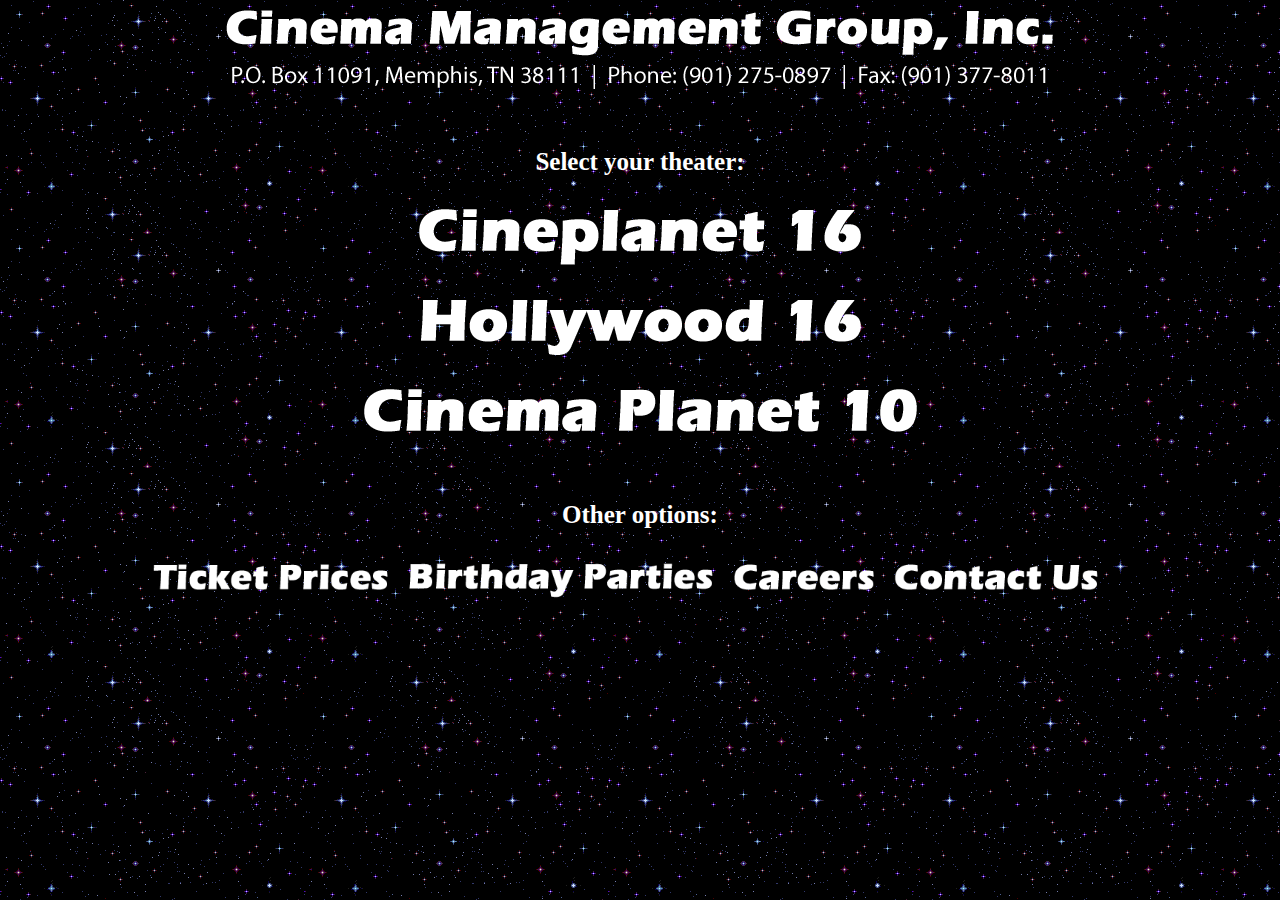
<file: index.html>
<!DOCTYPE html>
<!--Author: Ronak Dave-->
<head>
    <title>Home - My Cinema Times</title>
    <link href="home.css" rel="stylesheet" type="text/css"/>
</head>

<body>

  <div class="banner">
    <a href="/"><img src="images/banner.png" /></a>
  </div>

  <div class="navText">
    Select your theater:
  </div>

  <div class="navTop">
    <a title="Cineplanet 16" href="cineplanet16.html"><img src="images/nav_full_cp16.png" /></a>
  </div>

  <div class="navTop">
    <a title="Hollywood 16" href="hollywood16.html"><img src="images/nav_full_hw16.png" /></a>
  </div>
  <div class="navBot">
    <a title="Cinema Planet 10" href="cinemaplanet10.html"><img src="images/nav_full_cp10.png" /></a>
  </div>

  <div class="navText">
    Other options:
  </div>

  <div class="nav">
    <div class="navimgs">
      <a title="Ticket Prices" href="ticket.html"><img class="navimgs" src="images/nav_ticket.png" /></a>
    </div>
    <div class="navimgs">
      <a title="Birthday Parties" href="birthday.html"><img class="navimgs" src="images/nav_birthday.png" /></a>
    </div>
    <div class="navimgs">
      <a title="Careers" href="careers.html"><img class="navimgs" src="images/nav_career.png" /></a>
    </div>
    <div class="navimgs">
      <a title="Contact Us" href="contact.html"><img class="navimgs" src="images/nav_contact.png" /></a>
    </div>
  </div>



</body>
</file>
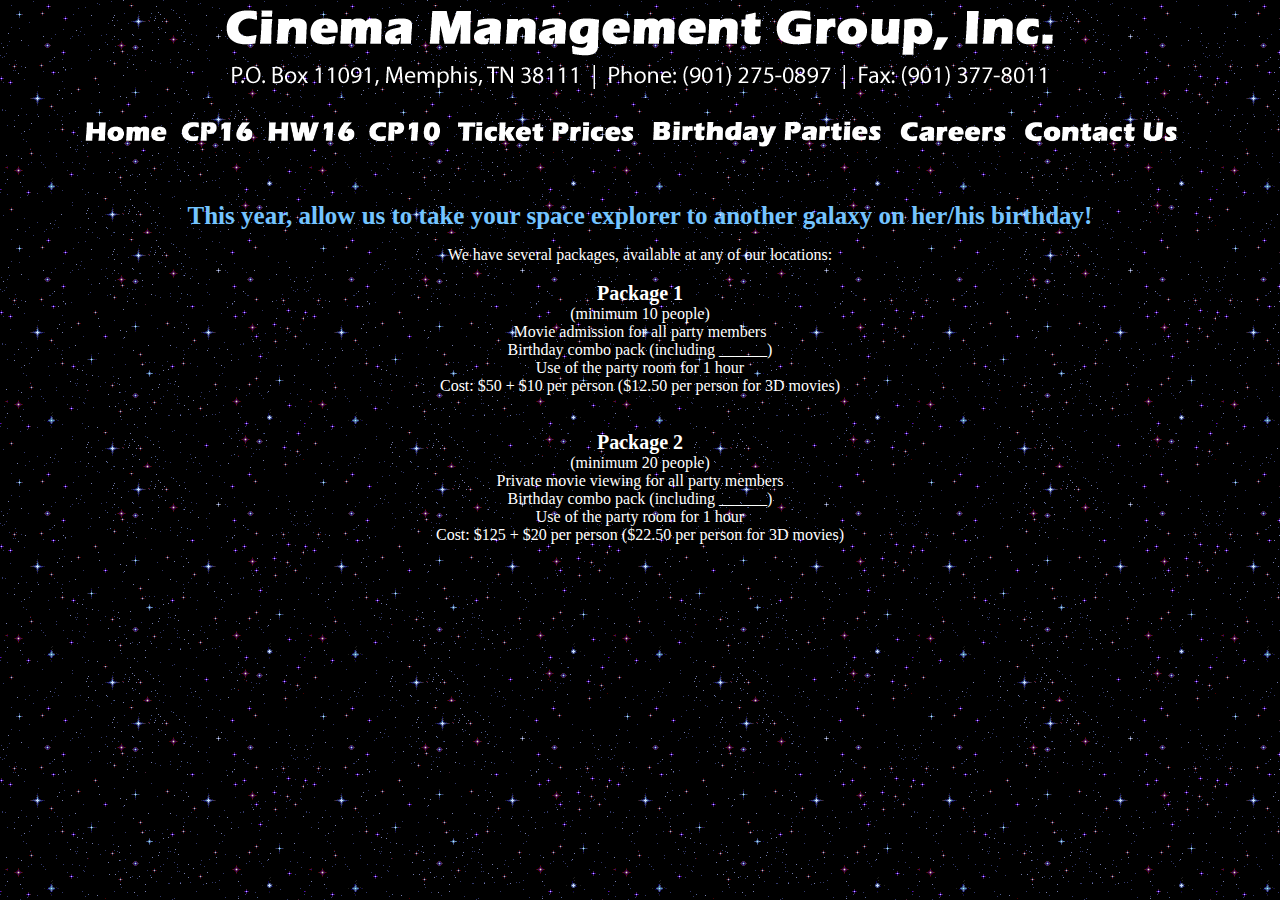
<file: birthday.html>
<!DOCTYPE html>
<!--Author: Ronak Dave-->
<head>
    <title>Birthdays - My Cinema Times</title>
    <link href="bday.css" rel="stylesheet" type="text/css"/>
</head>

<body>

  <div class="banner">
    <a href="/"><img src="images/banner.png" /></a>
  </div>

  <div class="nav">
    <div class="navimgs">
      <a title="Home" href="index.html"><img class="navimgs" src="images/nav_index.png" /></a>
    </div>
    <div class="navimgs">
      <a title="Cineplanet 16" href="cineplanet16.html"><img class="navimgs" src="images/nav_cp16.png" /></a>
    </div>
    <div class="navimgs">
      <a title="Hollywood 16" href="hollywood16.html"><img class="navimgs" src="images/nav_hw16.png" /></a>
    </div>
    <div class="navimgs">
      <a title="Cinema Planet 10" href="cinemaplanet10.html"><img class="navimgs" src="images/nav_cp10.png" /></a>
    </div>
    <div class="navimgs">
      <a title="Ticket Prices" href="ticket.html"><img class="navimgs" src="images/nav_ticket.png" /></a>
    </div>
    <div class="navimgs">
      <a title="Birthday Parties" href="birthday.html"><img class="navimgs" src="images/nav_birthday.png" /></a>
    </div>
    <div class="navimgs">
      <a title="Careers" href="careers.html"><img class="navimgs" src="images/nav_career.png" /></a>
    </div>
    <div class="navimgs">
      <a title="Contact Us" href="contact.html"><img class="navimgs" src="images/nav_contact.png" /></a>
    </div>
  </div>

  <div class="text">
    <p><span style="color:#74c4ff; font-size:25px; font-weight:bold">This year, allow us to take your space explorer to another galaxy on her/his birthday!</span></p>
    We have several packages, available at any of our locations:</br></br>
    <span style="font-size:20px"><b>Package 1</b></span></br>
    (minimum 10 people)</br>
    Movie admission for all party members</br>
    Birthday combo pack (including ______)</br>
    Use of the party room for 1 hour</br>
    Cost: $50 + $10 per person ($12.50 per person for 3D movies)</br>
  </br>
  </br>
    <span style="font-size:20px"><b>Package 2</b></span></br>
    (minimum 20 people)</br>
    Private movie viewing for all party members</br>
    Birthday combo pack (including ______)</br>
    Use of the party room for 1 hour</br>
    Cost: $125 + $20 per person ($22.50 per person for 3D movies)
  </div>

</body>
</file>
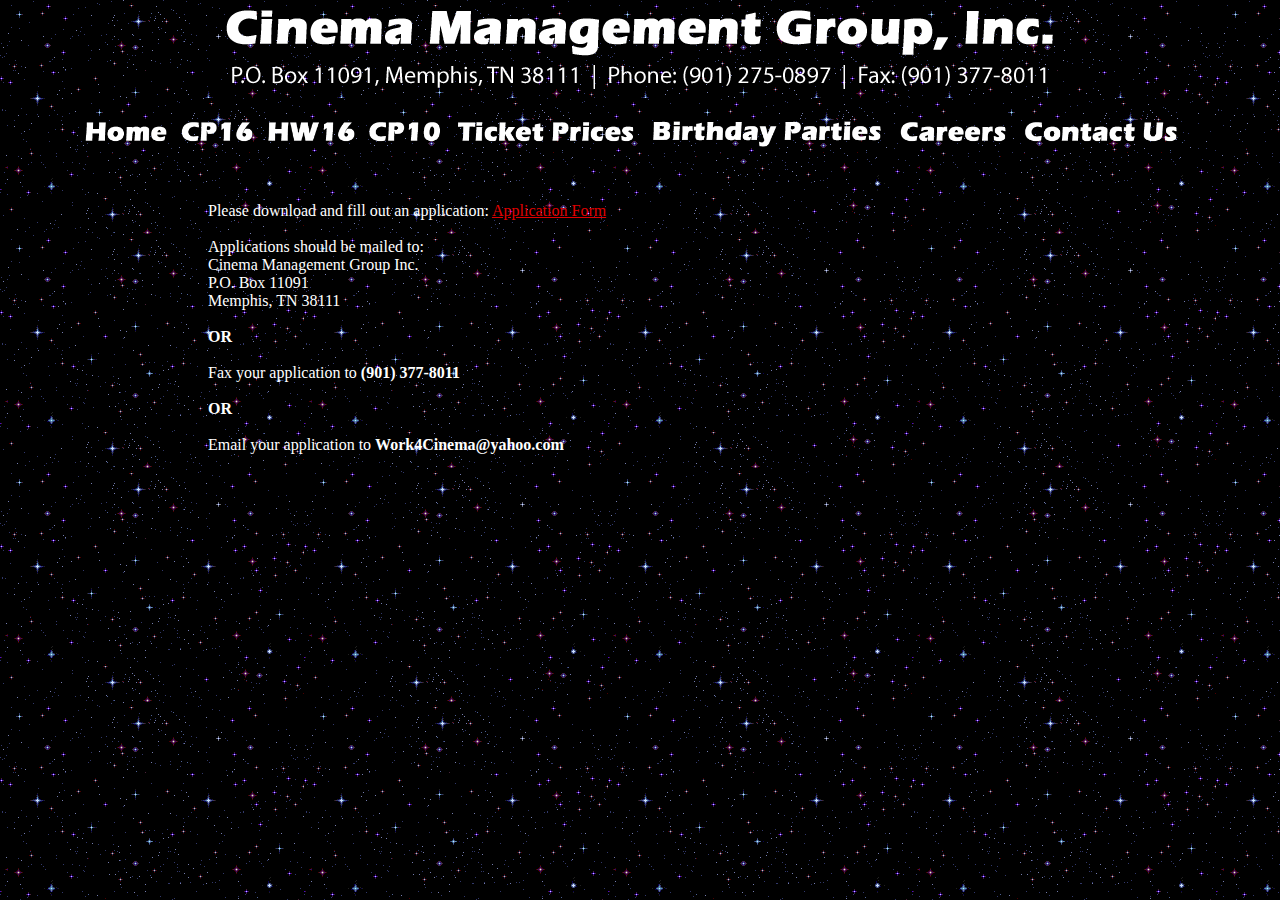
<file: careers.html>
<!DOCTYPE html>
<!--Author: Ronak Dave-->
<head>
    <title>Careers - My Cinema Times</title>
    <link href="careers.css" rel="stylesheet" type="text/css"/>
</head>

<body>

  <div class="banner">
    <a href="/"><img src="images/banner.png" /></a>
  </div>

  <div class="nav">
    <div class="navimgs">
      <a title="Home" href="index.html"><img class="navimgs" src="images/nav_index.png" /></a>
    </div>
    <div class="navimgs">
      <a title="Cineplanet 16" href="cineplanet16.html"><img class="navimgs" src="images/nav_cp16.png" /></a>
    </div>
    <div class="navimgs">
      <a title="Hollywood 16" href="hollywood16.html"><img class="navimgs" src="images/nav_hw16.png" /></a>
    </div>
    <div class="navimgs">
      <a title="Cinema Planet 10" href="cinemaplanet10.html"><img class="navimgs" src="images/nav_cp10.png" /></a>
    </div>
    <div class="navimgs">
      <a title="Ticket Prices" href="ticket.html"><img class="navimgs" src="images/nav_ticket.png" /></a>
    </div>
    <div class="navimgs">
      <a title="Birthday Parties" href="birthday.html"><img class="navimgs" src="images/nav_birthday.png" /></a>
    </div>
    <div class="navimgs">
      <a title="Careers" href="careers.html"><img class="navimgs" src="images/nav_career.png" /></a>
    </div>
    <div class="navimgs">
      <a title="Contact Us" href="contact.html"><img class="navimgs" src="images/nav_contact.png" /></a>
    </div>
  </div>

  <div class="text">
    Please download and fill out an application: <a href="files/application.pdf">Application Form</a></br></br>
    Applications should be mailed to: </br>
    Cinema Management Group Inc.</br>
    P.O. Box 11091</br>
    Memphis, TN 38111</br>
  </br>
    <b>OR</b></br>
  </br>
    Fax your application to <b>(901) 377-8011</b></br>
  </br>
    <b>OR</b></br>
  </br>
    Email your application to <b>Work4Cinema@yahoo.com</b></br>
  </div>

</body>
</file>
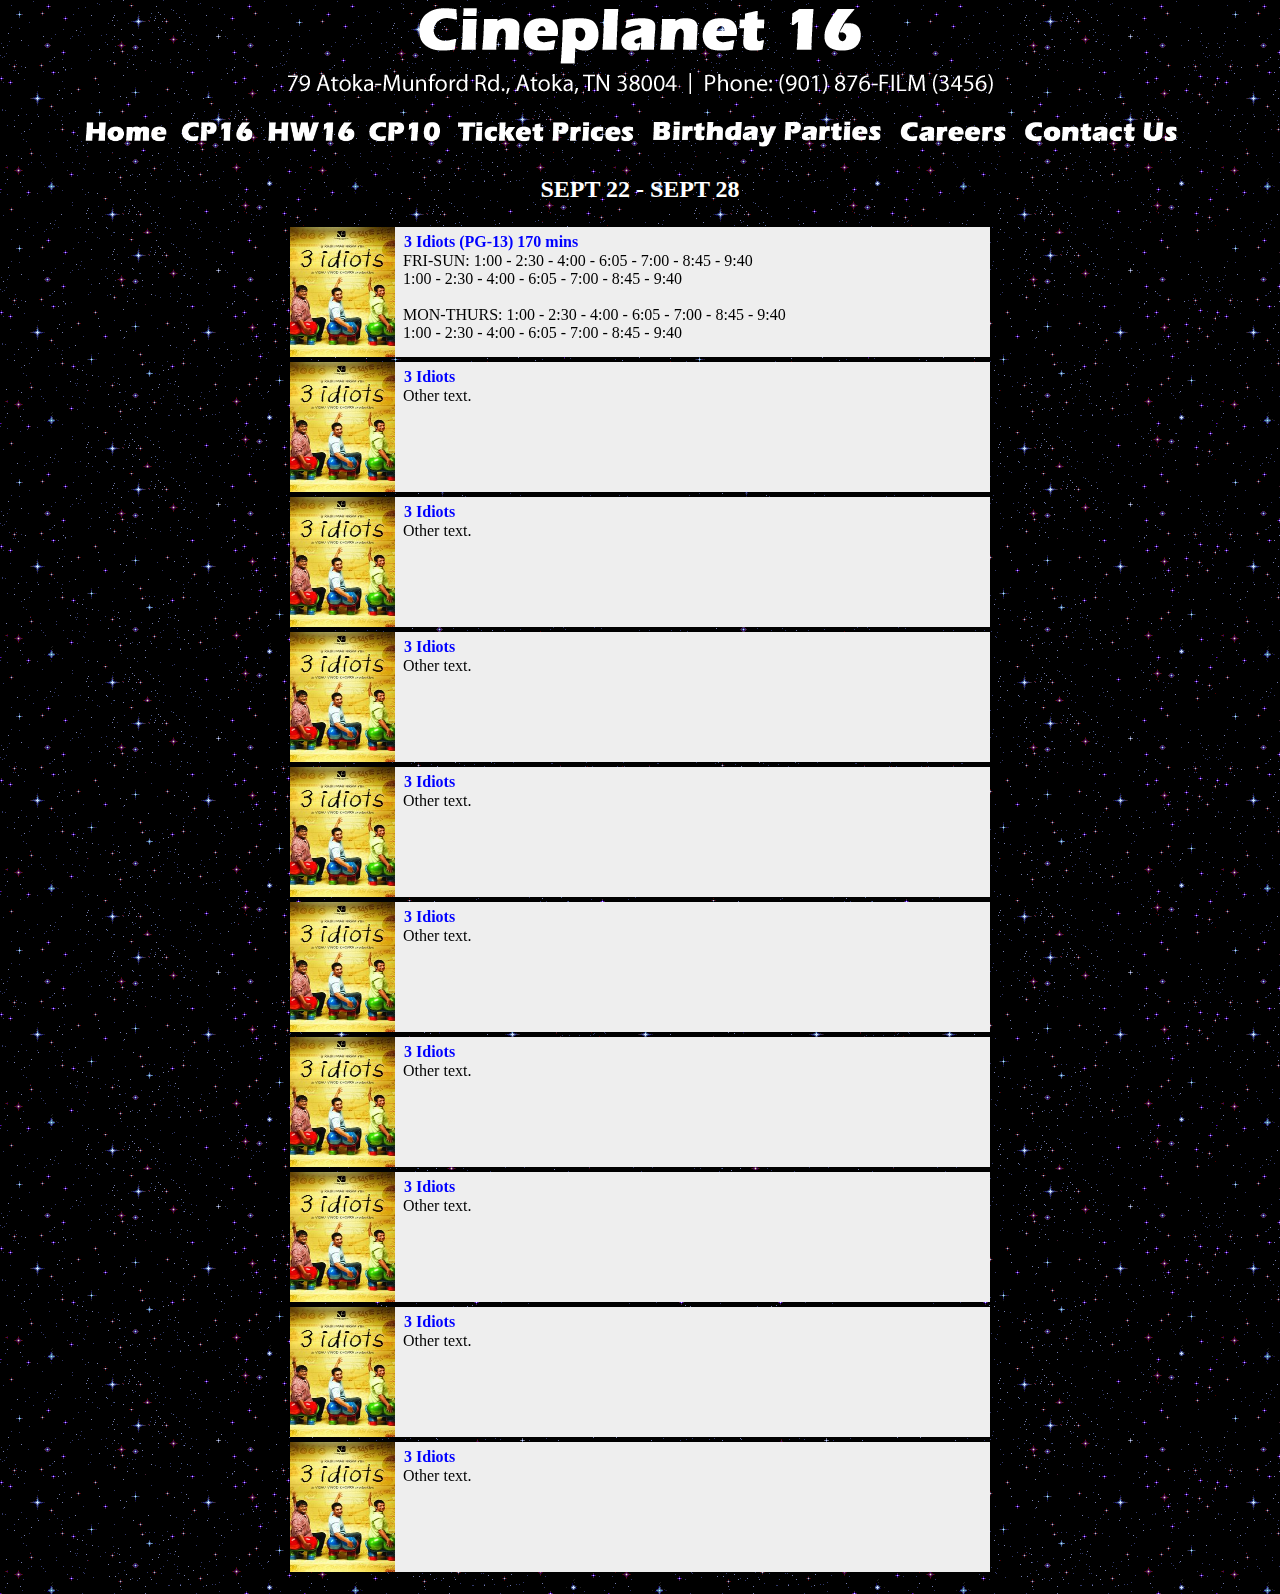
<file: child.html>
<!DOCTYPE html>
<!--Author: Ronak Dave-->
<head>
    <title>Child - My Cinema Times</title>
    <link href="child.css" rel="stylesheet" type="text/css"/>
</head>

<body>

  <div class="banner">
    <a href="/"><img src="images/banner_cp16.png" /></a>
  </div>

  <div class="nav">
    <div class="navimgs">
      <a title="Home" href="index.html"><img class="navimgs" src="images/nav_index.png" /></a>
    </div>
    <div class="navimgs">
      <a title="Cineplanet 16" href="cineplanet16.html"><img class="navimgs" src="images/nav_cp16.png" /></a>
    </div>
    <div class="navimgs">
      <a title="Hollywood 16" href="hollywood16.html"><img class="navimgs" src="images/nav_hw16.png" /></a>
    </div>
    <div class="navimgs">
      <a title="Cinema Planet 10" href="cinemaplanet10.html"><img class="navimgs" src="images/nav_cp10.png" /></a>
    </div>
    <div class="navimgs">
      <a title="Ticket Prices" href="ticket.html"><img class="navimgs" src="images/nav_ticket.png" /></a>
    </div>
    <div class="navimgs">
      <a title="Birthday Parties" href="birthday.html"><img class="navimgs" src="images/nav_birthday.png" /></a>
    </div>
    <div class="navimgs">
      <a title="Careers" href="careers.html"><img class="navimgs" src="images/nav_career.png" /></a>
    </div>
    <div class="navimgs">
      <a title="Contact Us" href="contact.html"><img class="navimgs" src="images/nav_contact.png" /></a>
    </div>
  </div>
  <p class="dates">
    SEPT 22 - SEPT 28
  </p>
  <div class="schedule">
    <div class="movieSched">
      <a title="3 Idiots" href="http://www.imdb.com/title/tt1187043/"><img class="scheduleImg" src="images/currentMovies/3idiots.jpg"></a>
      <span class="movieTitle">3 Idiots (PG-13) 170 mins</span> </br>
      <span class="movieText">FRI-SUN: 1:00 - 2:30 - 4:00 - 6:05 - 7:00 - 8:45 - 9:40 </br>1:00 - 2:30 - 4:00 - 6:05 - 7:00 - 8:45 - 9:40</span></br></br>
      <span class="movieText">MON-THURS: 1:00 - 2:30 - 4:00 - 6:05 - 7:00 - 8:45 - 9:40 </br>1:00 - 2:30 - 4:00 - 6:05 - 7:00 - 8:45 - 9:40</span>
    </div>

    <div class="movieSched">
      <a title="3 Idiots" href="http://www.imdb.com/title/tt1187043/"><img class="scheduleImg" src="images/currentMovies/3idiots.jpg"></a>
      <span class="movieTitle">3 Idiots</span> </br>
      <span class="movieText">Other text.</span>
    </div>

    <div class="movieSched">
      <a title="3 Idiots" href="http://www.imdb.com/title/tt1187043/"><img class="scheduleImg" src="images/currentMovies/3idiots.jpg"></a>
      <span class="movieTitle">3 Idiots</span> </br>
      <span class="movieText">Other text.</span>
    </div>

    <div class="movieSched">
      <a title="3 Idiots" href="http://www.imdb.com/title/tt1187043/"><img class="scheduleImg" src="images/currentMovies/3idiots.jpg"></a>
      <span class="movieTitle">3 Idiots</span> </br>
      <span class="movieText">Other text.</span>
    </div>

    <div class="movieSched">
      <a title="3 Idiots" href="http://www.imdb.com/title/tt1187043/"><img class="scheduleImg" src="images/currentMovies/3idiots.jpg"></a>
      <span class="movieTitle">3 Idiots</span> </br>
      <span class="movieText">Other text.</span>
    </div>

    <div class="movieSched">
      <a title="3 Idiots" href="http://www.imdb.com/title/tt1187043/"><img class="scheduleImg" src="images/currentMovies/3idiots.jpg"></a>
      <span class="movieTitle">3 Idiots</span> </br>
      <span class="movieText">Other text.</span>
    </div>

    <div class="movieSched">
      <a title="3 Idiots" href="http://www.imdb.com/title/tt1187043/"><img class="scheduleImg" src="images/currentMovies/3idiots.jpg"></a>
      <span class="movieTitle">3 Idiots</span> </br>
      <span class="movieText">Other text.</span>
    </div>

    <div class="movieSched">
      <a title="3 Idiots" href="http://www.imdb.com/title/tt1187043/"><img class="scheduleImg" src="images/currentMovies/3idiots.jpg"></a>
      <span class="movieTitle">3 Idiots</span> </br>
      <span class="movieText">Other text.</span>
    </div>

    <div class="movieSched">
      <a title="3 Idiots" href="http://www.imdb.com/title/tt1187043/"><img class="scheduleImg" src="images/currentMovies/3idiots.jpg"></a>
      <span class="movieTitle">3 Idiots</span> </br>
      <span class="movieText">Other text.</span>
    </div>

    <div class="movieSched">
      <a title="3 Idiots" href="http://www.imdb.com/title/tt1187043/"><img class="scheduleImg" src="images/currentMovies/3idiots.jpg"></a>
      <span class="movieTitle">3 Idiots</span> </br>
      <span class="movieText">Other text.</span>
    </div>
  </div>

</body>
</file>
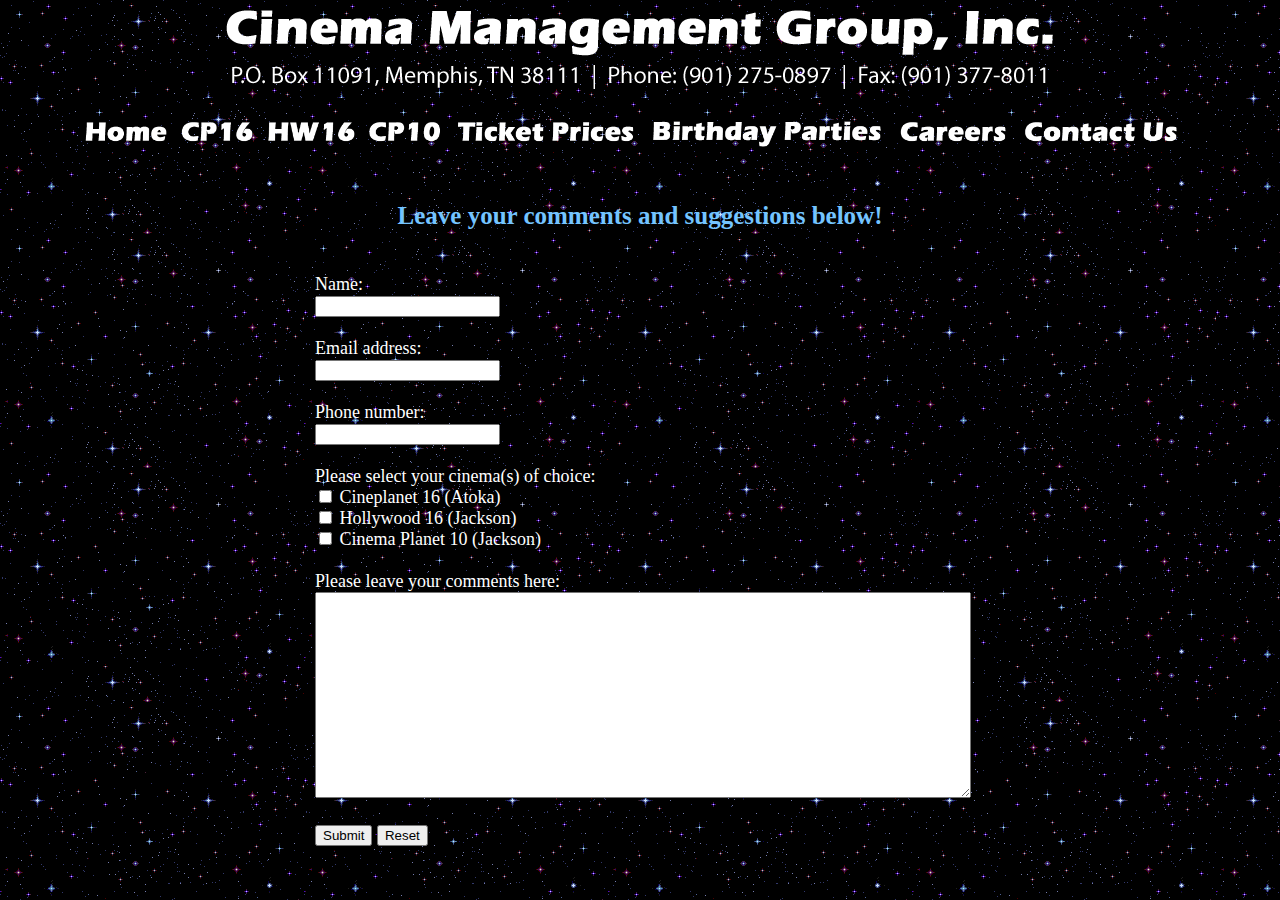
<file: contact.html>
<!DOCTYPE html>
<!--Author: Ronak Dave-->
<head>
    <title>Contact Us - My Cinema Times</title>
    <link href="contact.css" rel="stylesheet" type="text/css"/>
</head>

<body>

  <div class="banner">
    <a href="/"><img src="images/banner.png" /></a>
  </div>

  <div class="nav">
    <div class="navimgs">
      <a title="Home" href="index.html"><img class="navimgs" src="images/nav_index.png" /></a>
    </div>
    <div class="navimgs">
      <a title="Cineplanet 16" href="cineplanet16.html"><img class="navimgs" src="images/nav_cp16.png" /></a>
    </div>
    <div class="navimgs">
      <a title="Hollywood 16" href="hollywood16.html"><img class="navimgs" src="images/nav_hw16.png" /></a>
    </div>
    <div class="navimgs">
      <a title="Cinema Planet 10" href="cinemaplanet10.html"><img class="navimgs" src="images/nav_cp10.png" /></a>
    </div>
    <div class="navimgs">
      <a title="Ticket Prices" href="ticket.html"><img class="navimgs" src="images/nav_ticket.png" /></a>
    </div>
    <div class="navimgs">
      <a title="Birthday Parties" href="birthday.html"><img class="navimgs" src="images/nav_birthday.png" /></a>
    </div>
    <div class="navimgs">
      <a title="Careers" href="careers.html"><img class="navimgs" src="images/nav_career.png" /></a>
    </div>
    <div class="navimgs">
      <a title="Contact Us" href="contact.html"><img class="navimgs" src="images/nav_contact.png" /></a>
    </div>
  </div>

  <div class="text">
    <p><span style="color:#74c4ff; font-size:25px; font-weight:bold">Leave your comments and suggestions below!</br></br>
  </div>

  <form target="_self" class="feedback" method="post">
    Name: </br><input type="text" name="userName"></br></br>
    Email address: </br><input type="email" name="email"></br></br>
    Phone number: </br><input type="tel" name="phone"></br></br>
    Please select your cinema(s) of choice: </br>
    <input type="checkbox" name="theater" id="Cineplanet" value="Cineplanet"> <label for="Cineplanet">Cineplanet 16 (Atoka)</label></br>
    <input type="checkbox" name="theater" id="Hollywood" value="Hollywood"> <label for="Hollywood">Hollywood 16 (Jackson)</label></br>
    <input type="checkbox" name="theater" id="CinemaPlanet" value="CinemaPlanet"> <label for="CinemaPlanet">Cinema Planet 10 (Jackson)</label></br></br>
    Please leave your comments here: </br><textarea name="message" style="width:650px; height:200px;"></textarea></br></br>
    <input type="hidden" name="redirect" value="submission.html">
    <input type="submit" value="Submit">
    <input type="reset" value="Reset">
  </form>

</body>
</file>
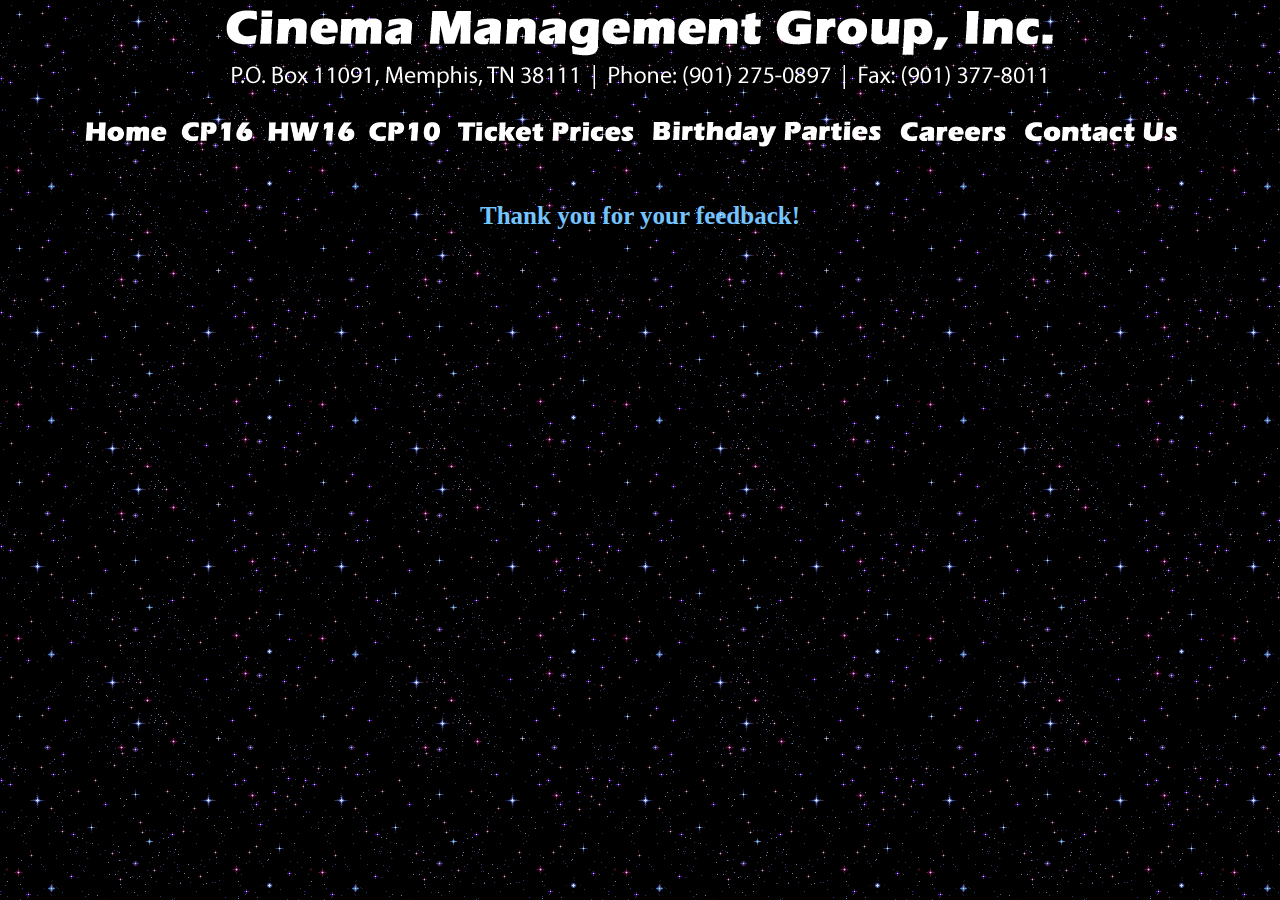
<file: submitted.html>
<!DOCTYPE html>
<!--Author: Ronak Dave-->
<head>
    <title>Thanks for your feedback! - My Cinema Times</title>
    <link href="contact.css" rel="stylesheet" type="text/css"/>
</head>

<body>

  <div class="banner">
    <a href="/"><img src="images/banner.png" /></a>
  </div>

  <div class="nav">
    <div class="navimgs">
      <a title="Home" href="index.html"><img class="navimgs" src="images/nav_index.png" /></a>
    </div>
    <div class="navimgs">
      <a title="Cineplanet 16" href="cineplanet16.html"><img class="navimgs" src="images/nav_cp16.png" /></a>
    </div>
    <div class="navimgs">
      <a title="Hollywood 16" href="hollywood16.html"><img class="navimgs" src="images/nav_hw16.png" /></a>
    </div>
    <div class="navimgs">
      <a title="Cinema Planet 10" href="cinemaplanet10.html"><img class="navimgs" src="images/nav_cp10.png" /></a>
    </div>
    <div class="navimgs">
      <a title="Ticket Prices" href="ticket.html"><img class="navimgs" src="images/nav_ticket.png" /></a>
    </div>
    <div class="navimgs">
      <a title="Birthday Parties" href="birthday.html"><img class="navimgs" src="images/nav_birthday.png" /></a>
    </div>
    <div class="navimgs">
      <a title="Careers" href="careers.html"><img class="navimgs" src="images/nav_career.png" /></a>
    </div>
    <div class="navimgs">
      <a title="Contact Us" href="contact.html"><img class="navimgs" src="images/nav_contact.png" /></a>
    </div>
  </div>

  <div class="text">
    <p><span style="color:#74c4ff; font-size:25px; font-weight:bold">Thank you for your feedback!</br></br>
  </div>
</body>
</file>
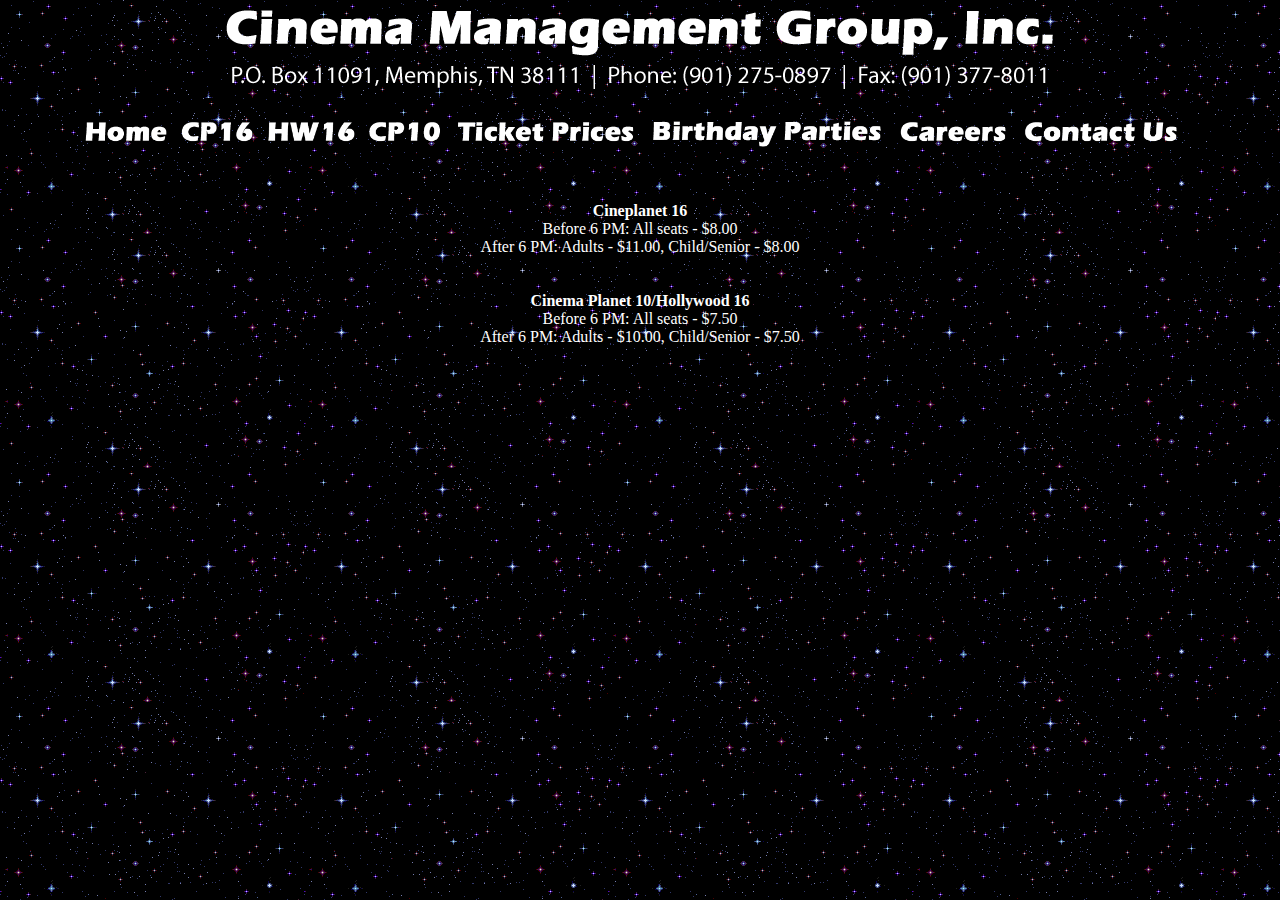
<file: ticket.html>
<!DOCTYPE html>
<!--Author: Ronak Dave-->
<head>
    <title>Ticket Prices - My Cinema Times</title>
    <link href="ticket.css" rel="stylesheet" type="text/css"/>
</head>

<body>

  <div class="banner">
    <a href="/"><img src="images/banner.png" /></a>
  </div>

  <div class="nav">
    <div class="navimgs">
      <a title="Home" href="index.html"><img class="navimgs" src="images/nav_index.png" /></a>
    </div>
    <div class="navimgs">
      <a title="Cineplanet 16" href="cineplanet16.html"><img class="navimgs" src="images/nav_cp16.png" /></a>
    </div>
    <div class="navimgs">
      <a title="Hollywood 16" href="hollywood16.html"><img class="navimgs" src="images/nav_hw16.png" /></a>
    </div>
    <div class="navimgs">
      <a title="Cinema Planet 10" href="cinemaplanet10.html"><img class="navimgs" src="images/nav_cp10.png" /></a>
    </div>
    <div class="navimgs">
      <a title="Ticket Prices" href="ticket.html"><img class="navimgs" src="images/nav_ticket.png" /></a>
    </div>
    <div class="navimgs">
      <a title="Birthday Parties" href="birthday.html"><img class="navimgs" src="images/nav_birthday.png" /></a>
    </div>
    <div class="navimgs">
      <a title="Careers" href="careers.html"><img class="navimgs" src="images/nav_career.png" /></a>
    </div>
    <div class="navimgs">
      <a title="Contact Us" href="contact.html"><img class="navimgs" src="images/nav_contact.png" /></a>
    </div>
  </div>

  <div class="ticket">
    <p><b>Cineplanet 16</b></br>
    Before 6 PM: All seats - $8.00</br>
    After 6 PM: Adults - $11.00, Child/Senior - $8.00 </br></br></br>

    <b>Cinema Planet 10/Hollywood 16</b></br>
    Before 6 PM: All seats - $7.50</br>
    After 6 PM: Adults - $10.00, Child/Senior - $7.50</p>
  </div>

</body>
</file>
<file: home.css>
/*
CSS for My Cinema Times home page
Author: Ronak Dave
*/

body{
  background-image: url(images/starbkgrnd.gif);
  color: #ffffff;
}

.banner{
  margin: auto;
  width: 864px;
}

.navText{
  margin-top: 50px;
  margin-bottom: 30px;
  font-family: "Verdana";
  text-align: center;
  font-size: 25px;
  font-weight: 600;
}

.navTop{
  margin: auto;
  margin-top: 25px;
  margin-bottom: 25px;
  width: 576px;
}

.navBot{
  margin: auto;
  margin-top: 25px;
  margin-bottom: 50px;
  width: 576px;
}

.nav{
  width: 990px;
  margin: auto;
}

.navimgs{
  //display: inline-block;
  margin-left: 2.5px;
  margin-right: 2.5px;
}

img.navimgs{
  height: 40px;
  width: auto;
}

.navimgs{
  display: inline-block;
}

.ticket{
  position: relative;
  top: 0px;
  left: 0px;
  font-family: "Verdana";
  text-align: center;
}
</file>
<file: bday.css>
/*
CSS for My Cinema Times home page
Author: Ronak Dave
*/

body{
  background-image: url(images/starbkgrnd.gif);
  color: #ffffff;
}

.banner{
  margin: auto;
  width: 864px;
}

.nav{
  position: sticky;
  top: 0;
  background-image: url(images/starbkgrnd.gif);
  width: 1120px;
  margin: auto;
}

img.navimgs{
  height: 30px;
  width: auto;
}

.navimgs{
  margin-top: 10px;
  display: inline-block;
  margin-left: 2.5px;
  margin-right: 2.5px;
}

.text{
  text-align: center;
  font-family: "Verdana";
  margin-top: 50px;
}
</file>
<file: careers.css>
/*
CSS for My Cinema Times home page
Author: Ronak Dave
*/

body{
  background-image: url(images/starbkgrnd.gif);
  color: #ffffff;
}

.banner{
  margin: auto;
  width: 864px;
}

.nav{
  position: sticky;
  top: 0;
  background-image: url(images/starbkgrnd.gif);
  width: 1120px;
  margin: auto;
}

img.navimgs{
  height: 30px;
  width: auto;
}

.navimgs{
  margin-top: 10px;
  display: inline-block;
  margin-left: 2.5px;
  margin-right: 2.5px;
}

.text{
  width: 864px;
  margin-left: auto;
  margin-right: auto;
  font-family: "Verdana";
  margin-top: 50px;
}

a{
  color: #e00000;
}
</file>
<file: child.css>
/*
CSS for My Cinema Times child pages
Author: Ronak Dave
*/

body{
  background-image: url(images/starbkgrnd.gif);
  color: #ffffff;
}

.banner{
  background-image: url(images/starbkgrnd.gif);
  margin: auto;
  width: 720px;
}

.nav{
  position: sticky;
  top: 0;
  background-image: url(images/starbkgrnd.gif);
  width: 1120px;
  margin: auto;
}

img.navimgs{
  height: 30px;
  width: auto;
}

.navimgs{
  margin-top: 10px;
  display: inline-block;
  margin-left: 2.5px;
  margin-right: 2.5px;
}

.dates{
  color: #ffffff;
  font-size: 24px;
  font-family: "Verdana";
  font-weight: bolder;
  text-align: center;
}

.movieSched{
  background-color: #eeeeee;
  color: #000000;
  height: 130px;
  width: 700px;
  margin-left: auto;
  margin-right: auto;
  margin-top: 5px;
  margin-bottom: 5px;
}

.scheduleImg{
  height: 130px;
  width: 105px;
}

.movieTitle{
  color: #0000ff;
  font-weight: bold;
  position: relative;
  left: 5px;
  top: -110px;
  font-family: "Verdana";
}

.movieText{
  position: relative;
  top: -109px;
  left: 113px;
  font-family: "Verdana";
  width: 100px;
}
</file>
<file: contact.css>
/*
CSS for My Cinema Times contact us page
Author: Ronak Dave
*/

body{
  background-image: url(images/starbkgrnd.gif);
  color: #ffffff;
}

.banner{
  margin: auto;
  width: 864px;
}

.nav{
  position: sticky;
  top: 0;
  background-image: url(images/starbkgrnd.gif);
  width: 1120px;
  margin: auto;
}

img.navimgs{
  height: 30px;
  width: auto;
}

.navimgs{
  margin-top: 10px;
  display: inline-block;
  margin-left: 2.5px;
  margin-right: 2.5px;
}

.text{
  text-align: center;
  font-family: "Verdana";
  margin-top: 50px;
}

.feedback{
  font-family: "Verdana";
  width: 650px;
  margin-left: auto;
  margin-right: auto;
  font-size: 18px;
  position: relative;

}
</file>
<file: ticket.css>
/*
CSS for My Cinema Times home page
Author: Ronak Dave
*/

body{
  background-image: url(images/starbkgrnd.gif);
  color: #ffffff;
}

.banner{
  margin: auto;
  width: 864px;
}

.nav{
  position: sticky;
  top: 0;
  background-image: url(images/starbkgrnd.gif);
  width: 1120px;
  margin: auto;
}

img.navimgs{
  height: 30px;
  width: auto;
}

.navimgs{
  margin-top: 10px;
  display: inline-block;
  margin-left: 2.5px;
  margin-right: 2.5px;
}

.ticket{
  position: relative;
  top: 0px;
  left: 0px;
  font-family: "Verdana";
  text-align: center;
  margin-top: 50px;
}
</file>
